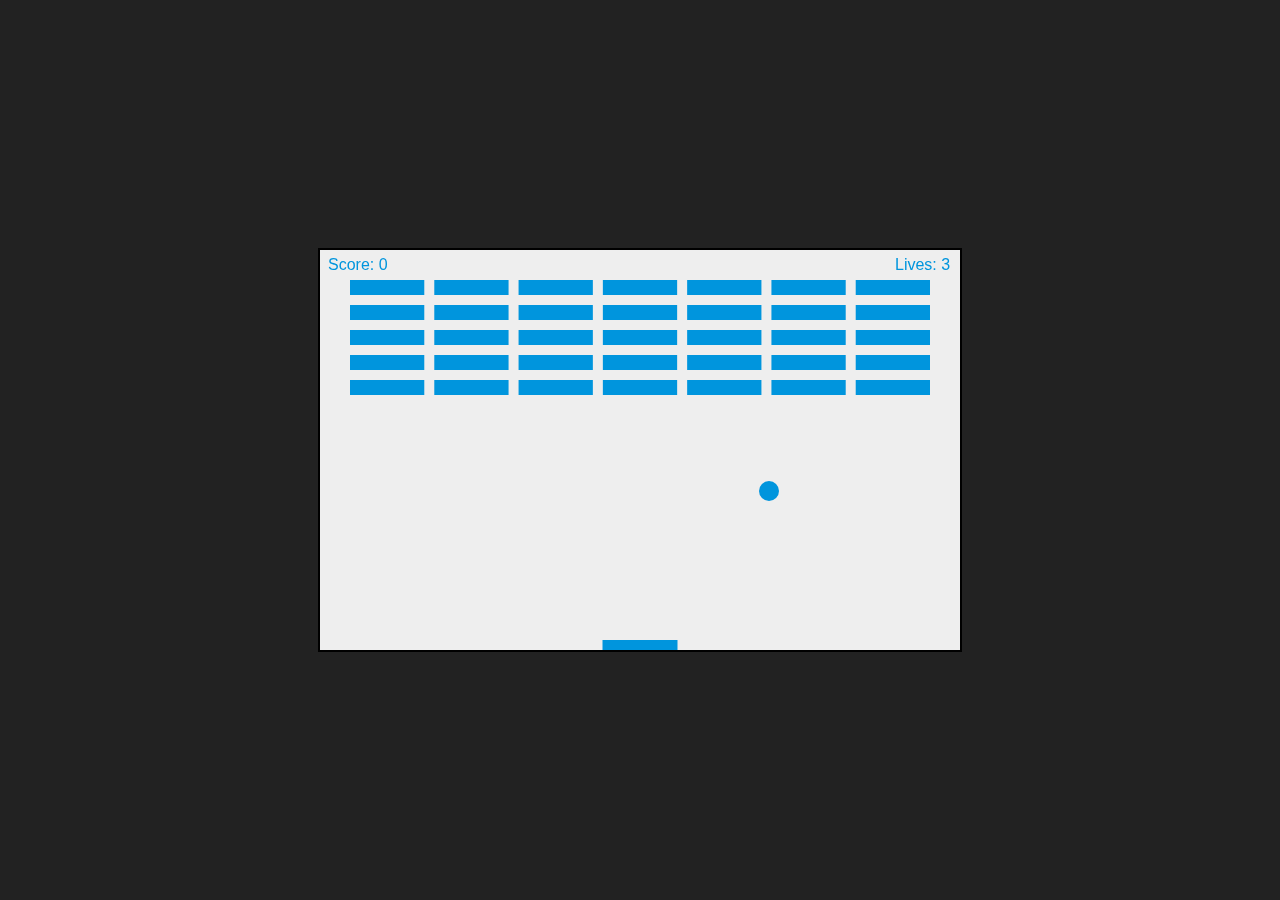
<file: html/webapp.html>
<!DOCTYPE html>
<html lang="en">
<head>
  <meta charset="UTF-8">
  <meta name="viewport" content="width=device-width, initial-scale=1.0">
  <title>Brick Breaker Game</title>
  <style>
    body {
      margin: 0;
      padding: 0;
      display: flex;
      justify-content: center;
      align-items: center;
      height: 100vh;
      background-color: #222;
    }
    canvas {
      background-color: #eee;
      border: 2px solid #000;
    }
  </style>
</head>
<body>
  <canvas id="gameCanvas" width="640" height="400"></canvas>
  <script>
    const canvas = document.getElementById("gameCanvas");
    const ctx = canvas.getContext("2d");

    let ballRadius = 10;
    let x = canvas.width / 2;
    let y = canvas.height - 30;
    let dx = 3; // Increased initial speed
    let dy = -3;

    let paddleHeight = 10;
    let paddleWidth = 75;
    let paddleX = (canvas.width - paddleWidth) / 2;

    let rightPressed = false;
    let leftPressed = false;

    const brickRowCount = 5;
    const brickColumnCount = 7;
    const brickWidth = (canvas.width - 2 * 30 - (brickColumnCount - 1) * 10) / brickColumnCount;
    const brickHeight = 15; // Smaller bricks
    const brickPadding = 10;
    const brickOffsetTop = 30;
    const brickOffsetLeft = 30;

    let bricks = [];
    let currentLevel = 1;
    let score = 0;
    let lives = 3;

    // Create bricks
    function createBricks() {
      bricks = []; // Clear existing bricks
      for (let c = 0; c < brickColumnCount; c++) {
        bricks[c] = [];
        for (let r = 0; r < brickRowCount; r++) {
          bricks[c][r] = { 
            x: c * (brickWidth + brickPadding) + brickOffsetLeft,
            y: r * (brickHeight + brickPadding) + brickOffsetTop,
            status: 1
          };
        }
      }
    }

    // Draw ball
    function drawBall() {
      ctx.beginPath();
      ctx.arc(x, y, ballRadius, 0, Math.PI * 2);
      ctx.fillStyle = "#0095DD";
      ctx.fill();
      ctx.closePath();
    }

    // Draw paddle
    function drawPaddle() {
      ctx.beginPath();
      ctx.rect(paddleX, canvas.height - paddleHeight, paddleWidth, paddleHeight);
      ctx.fillStyle = "#0095DD";
      ctx.fill();
      ctx.closePath();
    }

    // Draw bricks
    function drawBricks() {
      for (let c = 0; c < brickColumnCount; c++) {
        for (let r = 0; r < brickRowCount; r++) {
          if (bricks[c][r].status == 1) {
            let b = bricks[c][r];
            ctx.beginPath();
            ctx.rect(b.x, b.y, brickWidth, brickHeight);
            ctx.fillStyle = "#0095DD";
            ctx.fill();
            ctx.closePath();
          }
        }
      }
    }

    // Draw score
    function drawScore() {
      ctx.font = "16px Arial";
      ctx.fillStyle = "#0095DD";
      ctx.fillText("Score: " + score, 8, 20);
    }

    // Draw lives
    function drawLives() {
      ctx.font = "16px Arial";
      ctx.fillStyle = "#0095DD";
      ctx.fillText("Lives: " + lives, canvas.width - 65, 20);
    }

    // Collision detection for bricks and ball
    function collisionDetection() {
      for (let c = 0; c < brickColumnCount; c++) {
        for (let r = 0; r < brickRowCount; r++) {
          let b = bricks[c][r];
          if (b.status == 1) {
            if (x > b.x && x < b.x + brickWidth && y > b.y && y < b.y + brickHeight) {
              dy = -dy;
              b.status = 0;
              score++;
            }
          }
        }
      }
    }

    // Ball movement and game mechanics
    function draw() {
      ctx.clearRect(0, 0, canvas.width, canvas.height);
      drawBricks();
      drawBall();
      drawPaddle();
      drawScore();
      drawLives();
      collisionDetection();

      // Ball movement
      if (x + dx > canvas.width - ballRadius || x + dx < ballRadius) {
        dx = -dx;
      }
      if (y + dy < ballRadius) {
        dy = -dy;
      } else if (y + dy > canvas.height - ballRadius) {
        if (x > paddleX && x < paddleX + paddleWidth) {
          dy = -dy;
        } else {
          lives--;
          if (!lives) {
            alert("Game Over");
            document.location.reload();
          } else {
            x = canvas.width / 2;
            y = canvas.height - 30;
            dx = 3; // Reset initial speed
            dy = -3;
            paddleX = (canvas.width - paddleWidth) / 2;
          }
        }
      }

      x += dx;
      y += dy;

      if (rightPressed && paddleX < canvas.width - paddleWidth) {
        paddleX += 7;
      } else if (leftPressed && paddleX > 0) {
        paddleX -= 7;
      }

      if (score == brickRowCount * brickColumnCount) {
        currentLevel++;
        if (currentLevel <= 3) {
          alert("Level " + currentLevel + "!");
          createBricks();
          // Increase ball speed significantly
          dx *= 1.5;
          dy *= 1.5;
          // Optional cap on speed:
          if (Math.abs(dx) > 8) dx = Math.sign(dx) * 8;
          if (Math.abs(dy) > 8) dy = Math.sign(dy) * 8;
        } else {
          alert("You win, Congratulations!");
          document.location.reload();
        }
      }

      requestAnimationFrame(draw);
    }

    // Keydown and keyup event handlers
    function keyDownHandler(e) {
      if (e.key == "Right" || e.key == "ArrowRight") {
        rightPressed = true;
      } else if (e.key == "Left" || e.key == "ArrowLeft") {
        leftPressed = true;
      }
    }

    function keyUpHandler(e) {
      if (e.key == "Right" || e.key == "ArrowRight") {
        rightPressed = false;
      } else if (e.key == "Left" || e.key == "ArrowLeft") {
        leftPressed = false;
      }
    }

    // Add event listeners for keyboard input
    document.addEventListener("keydown", keyDownHandler, false);
    document.addEventListener("keyup", keyUpHandler, false);

    // Initialize game
    createBricks();
    draw();
  </script>
</body>
</html>
</file>
